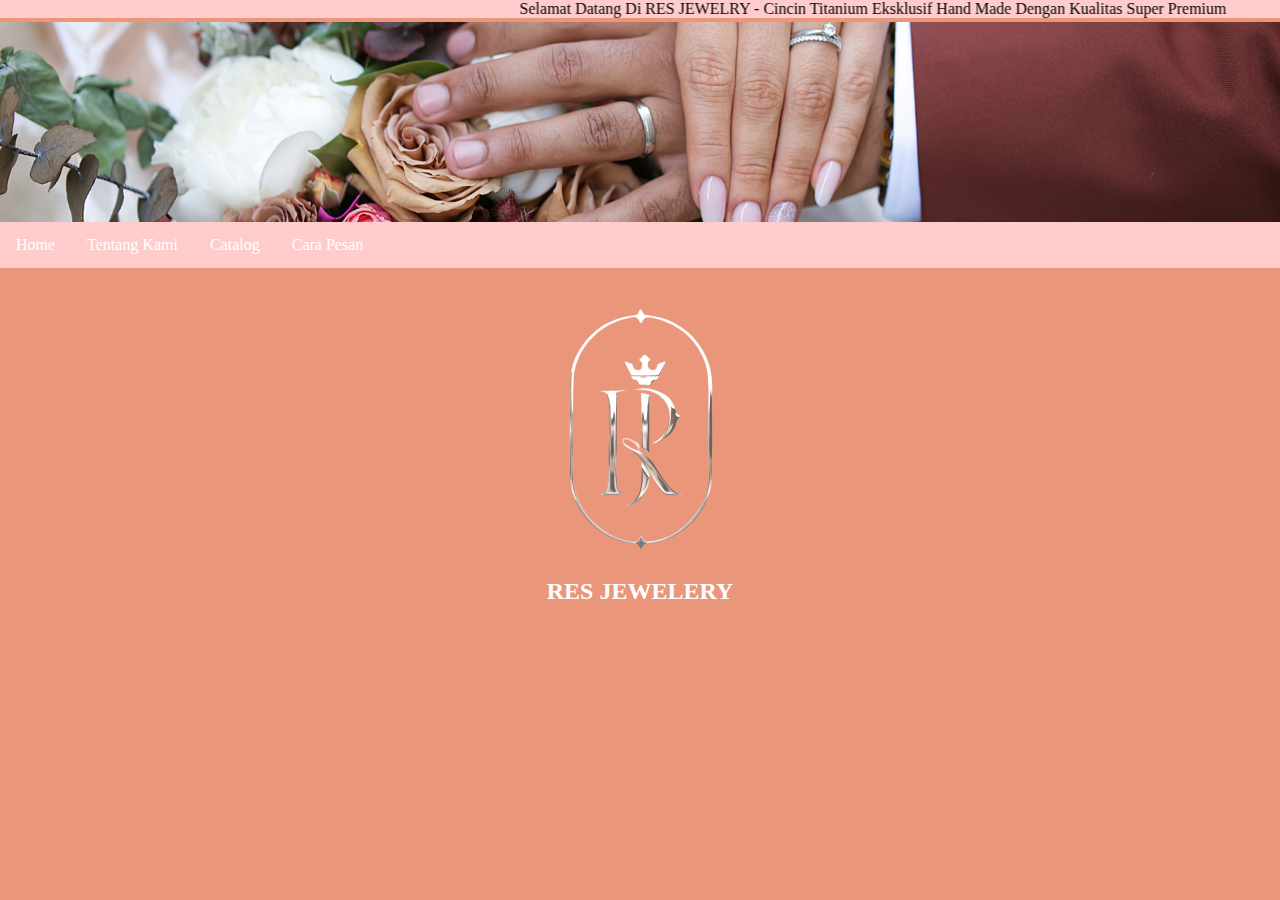
<file: index.html>
<!DOCTYPE html>
<html lang="en">
  <head>
    <title>RES JEWELRY</title>
    <link rel="icon" href="image/icon.ico">
    <link href="style.css" rel="stylesheet" type="text/css">
    <meta charset="utf-8">
    <meta name="viewport" content="width=device-width, initial-scale=1">
  </head>
<body>

  <MARQUEE scrollamount="7" behavior="alternate" bgcolor="#FFCCCC" >Selamat Datang Di RES JEWELRY - Cincin Titanium Eksklusif Hand Made Dengan Kualitas Super Premium</MARQUEE>
  <div class="header">
  </div>

  <div class="topnav">
    <a href="index.html">Home</a>
    <a href="TentangKami.html">Tentang Kami</a>
    <a href="Catalog.html">Catalog</a>
    <a href="CaraPesan.html">Cara Pesan</a>
  </div>
  <br>
  <br>
  <center><img src="image/LOGO.png"  height="250"/></center>
  <h2 align="center">RES JEWELERY</h2>

</body>
</html>
</file>
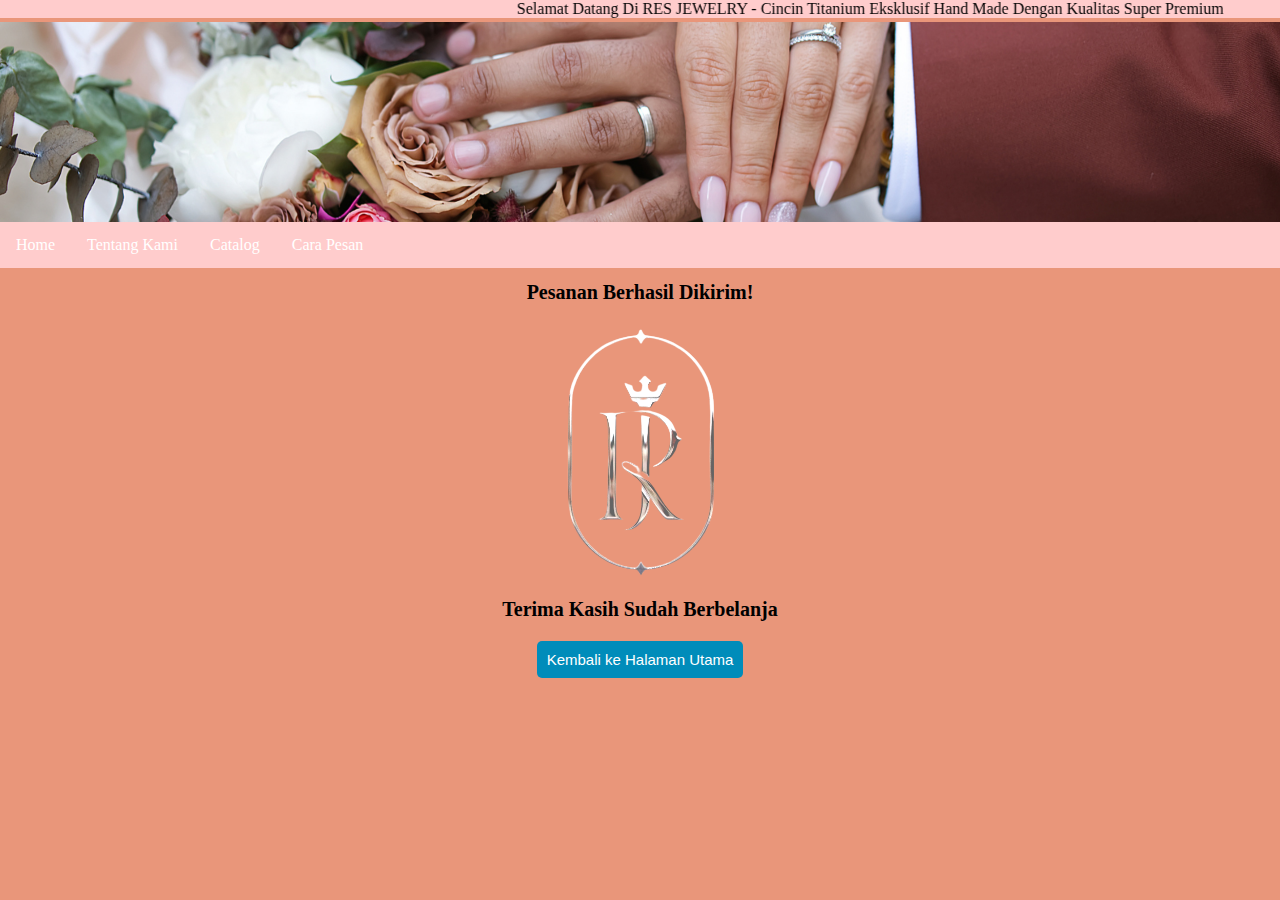
<file: berhasil.html>
<!DOCTYPE html>
<html lang="en">
	  <head>
	    <title>RES JEWELRY</title>
	    <link rel="icon" href="image/icon.ico">
	    <link href="style.css" rel="stylesheet" type="text/css">
	    <meta charset="utf-8">
	    <meta name="viewport" content="width=device-width, initial-scale=1">
	  </head>
	  <style type="text/css">

		h1 {
			font-size: 20px;
			margin-bottom: 20px;
		}

		p {
			font-size: 24px;
			margin-bottom: 40px;
		}

		button {
			background-color: #008CBA;
			color: #fff;
			padding: 10px 10px;
			border: none;
			border-radius: 5px;
			font-size: 15px;
			cursor: pointer;
		}

		button:hover {
			background-color: #0077B5;
		}
	</style>
	<body>

	  <MARQUEE scrollamount="7" behavior="alternate" bgcolor="#FFCCCC" >Selamat Datang Di RES JEWELRY - Cincin Titanium Eksklusif Hand Made Dengan Kualitas Super Premium</MARQUEE>
	  <div class="header">
	  </div>

	  <div class="topnav">
	    <a href="index.html">Home</a>
	    <a href="TentangKami.html">Tentang Kami</a>
	    <a href="Catalog.html">Catalog</a>
	    <a href="CaraPesan.html">Cara Pesan</a>
	  </div>
	  <center>
	  	<h1>Pesanan Berhasil Dikirim!</h1>
		<img src="image/LOGO.png" width="20%">
		<h1>Terima Kasih Sudah Berbelanja</h1>
		<button onclick="location.href='index.html'">Kembali ke Halaman Utama</button>
	  </center>
	</body>
</html>
</file>
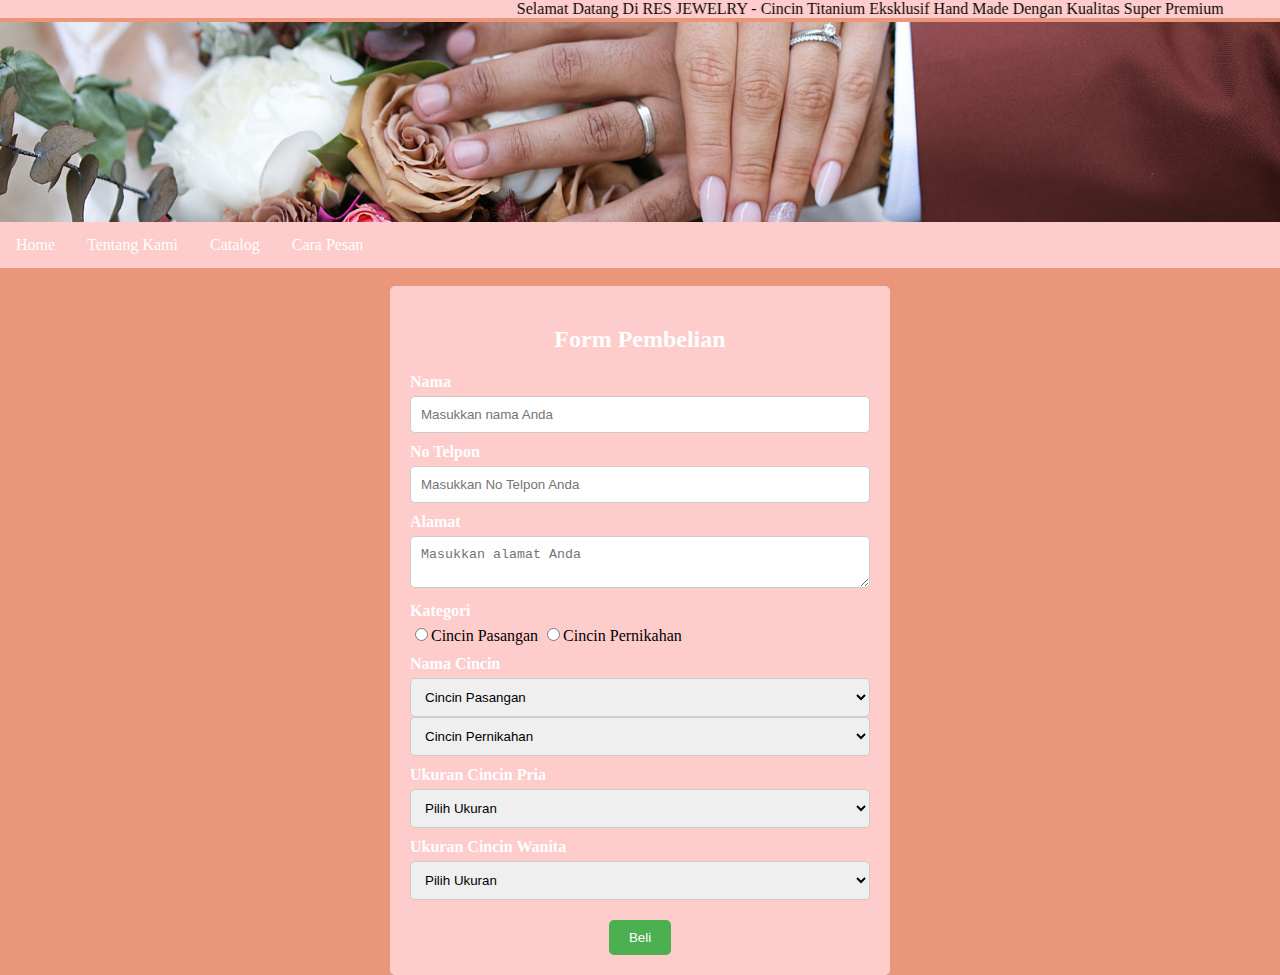
<file: CaraPesan.html>
<!DOCTYPE html>
<html lang="en">
	<head>
		<title>RES JEWELRY</title>
	    <link rel="icon" href="image/icon.ico">
	    <link href="style.css" rel="stylesheet" type="text/css">
	    <meta charset="utf-8">
	    <meta name="viewport" content="width=device-width, initial-scale=1">
	</head>

	<style type="text/css">
	form {
	max-width: 500px;
	margin: 0 auto;
	padding: 20px;
	background-color: #FFCCCC;
	border-radius: 5px;
	}

	h2 {
	text-align: center;
	margin-bottom: 20px;
	}

	.form-group {
	margin-bottom: 10px;
	}

	label {
	display: block;
	margin-bottom: 5px;
	font-weight: bold;
	color: white;
	}

	input[type="text"], select, textarea {
	width: 100%;
	padding: 10px;
	border: 1px solid #ccc;
	border-radius: 5px;
	box-sizing: border-box;
	}

	select option[value="pilih"] {
	display: none;
	}

	button[type="submit"] {
	display: block;
	margin: 20px auto 0;
	padding: 10px 20px;
	background-color: #4CAF50;
	color: #fff;
	border: none;
	border-radius: 5px;
	cursor: pointer;
	}

	button[type="submit"]:hover {
	background-color: #3e8e41;
	}

	</style>

	<body>
		<MARQUEE scrollamount="7" behavior="alternate" bgcolor="#FFCCCC" >Selamat Datang Di RES JEWELRY - Cincin Titanium Eksklusif Hand Made Dengan Kualitas Super Premium</MARQUEE>
		<div class="header"></div>
			
		<div class="topnav">
			<a href="index.html">Home</a>
			<a href="TentangKami.html">Tentang Kami</a>
			<a href="Catalog.html">Catalog</a>
			<a href="CaraPesan.html">Cara Pesan</a>
		</div>
		<br>
		<form method="get" action="insert.php">
			<h2>Form Pembelian</h2>
			<div class="form-group">
				<label for="nama">Nama</label>
				<input type="text" id="nama" name="nama" placeholder="Masukkan nama Anda">
			</div>
			<div class="form-group">
				<label for="No Telpon">No Telpon</label>
				<input type="text" id="No Telpon" name="No Telpon" placeholder="Masukkan No Telpon Anda">
			</div>
			<div class="form-group">
				<label for="alamat">Alamat</label>
				<textarea id="alamat" name="alamat" placeholder="Masukkan alamat Anda"></textarea>
			</div>
			<div class="form-group">
				<label for="kategori">Kategori</label>
				<input type="radio" name="var_kcpa" value="Pasangan"/>Cincin Pasangan
				<input type="radio" name="var_kcpe" value="Pernikahan"/>Cincin Pernikahan
			</div>
			<div class="form-group">
				<label for="produk">Nama Cincin</label>
				<select name="var_ncpa">
					<option value="">Cincin Pasangan</option>
					<option value="PA01">PA01</option>
					<option value="PA02">PA02</option>
					<option value="PA03">PA03</option>
					<option value="PA04">PA04</option>
				</select>
				<select name="var_ncpe">
					<option value="">Cincin Pernikahan</option>
					<option value="PR05">PR05</option>
					<option value="PR6">PR6</option>
					<option value="PR7">PR7</option>
					<option value="PR8">PR8</option>
				</select>	
			</div>
			<div class="form-group">
				<label for="UC_Pria"> Ukuran Cincin Pria</label>
				<select id="UC_Pria" name="UC_Pria">
					<option value="#">Pilih Ukuran</option>
					<option value="5 (15,6mm)">5 (15,6mm)</option>
					<option value="5.5 (16mm)">5.5 (16mm)</option>
					<option value="6 (16,45mm)">6 (16,45mm)</option>
					<option value="6.5 (16,9mm)">6.5 (16,9mm)</option>
					<option value="7 (17,3mm)">7 (17,3mm)</option>
					<option value="7.5 (17,7mm)">7.5 (17,7mm)</option>
					<option value="8 (18,2mm)">8 (18,2mm)</option>
					<option value="8.5 (18,6mm)">8.5 (18,6mm)</option>
					<option value="9 (19mm)">9 (19mm)</option>
					<option value="9.5 (19,4mm)">9.5 (19,4mm)</option>
					<option value="10 (19,8mm)">10 (19,8mm)</option>
				</select>
			</div>
			<div class="form-group">
				<label for="UC_Wanita"> Ukuran Cincin Wanita</label>
				<select id="UC_Wanita" name="UC_Wanita">
					<option value="#">Pilih Ukuran</option>
					<option value="5 (15,6mm)">5 (15,6mm)</option>
					<option value="5.5 (16mm)">5.5 (16mm)</option>
					<option value="6 (16,45mm)">6 (16,45mm)</option>
					<option value="6.5 (16,9mm)">6.5 (16,9mm)</option>
					<option value="7 (17,3mm)">7 (17,3mm)</option>
					<option value="7.5 (17,7mm)">7.5 (17,7mm)</option>
					<option value="8 (18,2mm)">8 (18,2mm)</option>
					<option value="8.5 (18,6mm)">8.5 (18,6mm)</option>
					<option value="9 (19mm)">9 (19mm)</option>
					<option value="9.5 (19,4mm)">9.5 (19,4mm)</option>
					<option value="10 (19,8mm)">10 (19,8mm)</option>
				</select>
			</div>
			<button type="submit">Beli</button>
		</form>
	</body>
</html>
</file>
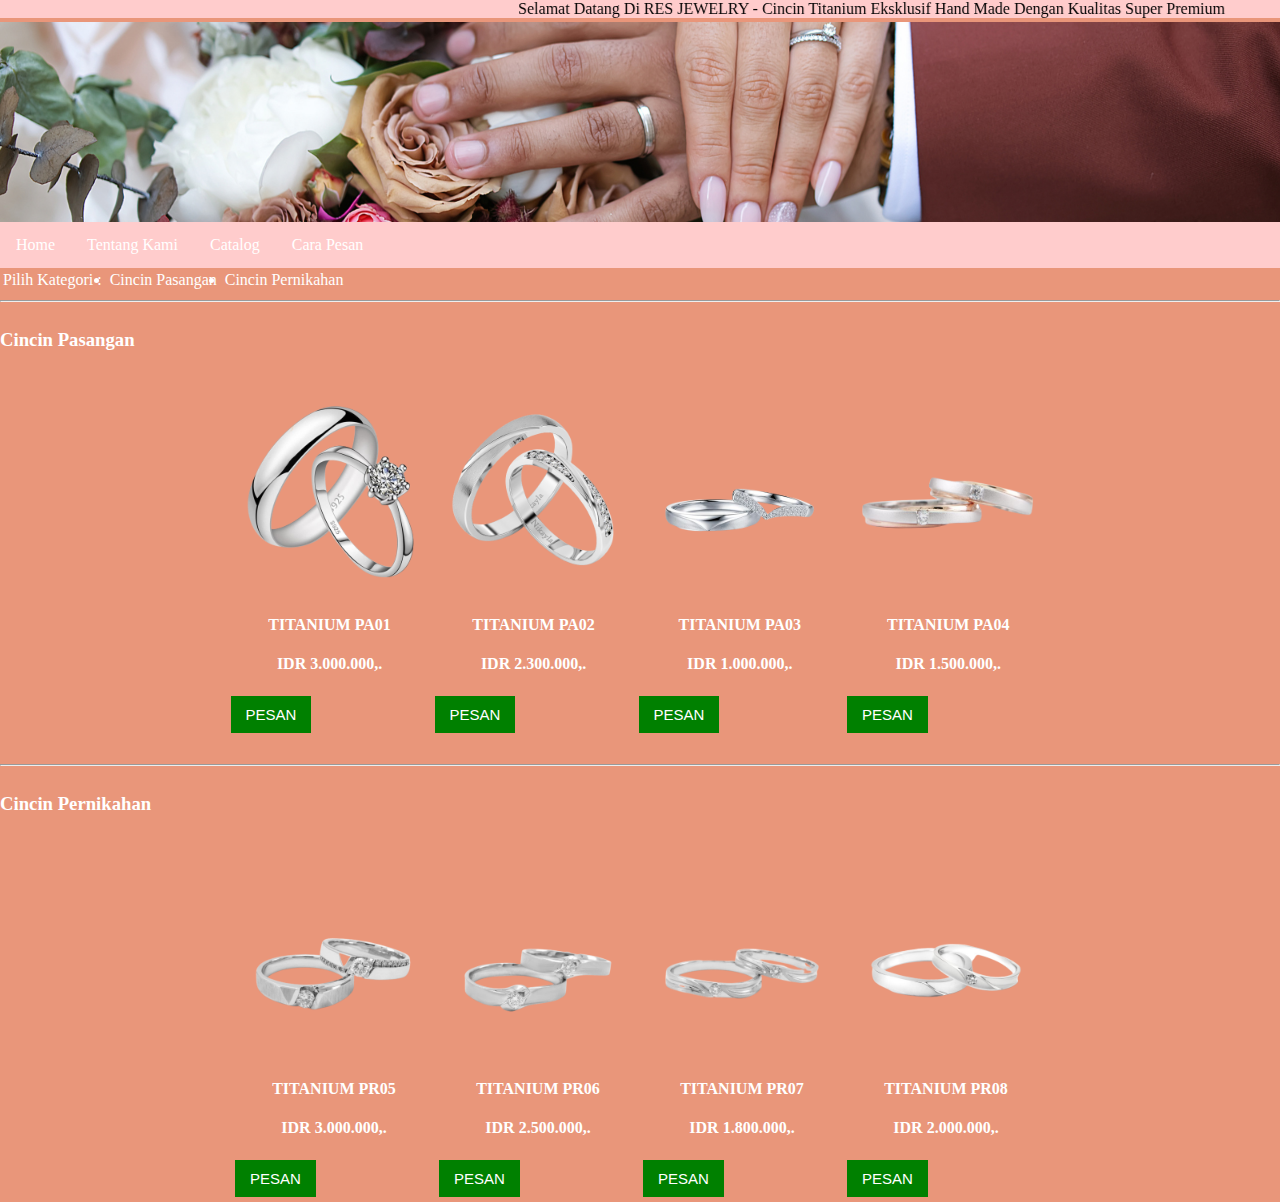
<file: Catalog.html>
<!DOCTYPE html>
<html lang="en">
	  <head>
	    <title>RES JEWELRY</title>
	    <link rel="icon" href="image/icon.ico">
	    <link href="style.css" rel="stylesheet" type="text/css">
	    <meta charset="utf-8">
	    <meta name="viewport" content="width=device-width, initial-scale=1">
	  </head>
	<body>

	  <MARQUEE scrollamount="7" behavior="alternate" bgcolor="#FFCCCC" >Selamat Datang Di RES JEWELRY - Cincin Titanium Eksklusif Hand Made Dengan Kualitas Super Premium</MARQUEE>
	  <div class="header">
	  </div>

	  <div class="topnav">
	    <a href="index.html">Home</a>
	    <a href="TentangKami.html">Tentang Kami</a>
	    <a href="Catalog.html">Catalog</a>
	    <a href="CaraPesan.html">Cara Pesan</a>
	  </div>

	<table>
		<tr>
			<td style="font-family: margin ; color: white;">Pilih Kategori :</td>
			<td>				
			</td>
			<td>
				<a href="#Pasangan" style="font-family: margin; color: white; text-decoration:none;"><li>Cincin Pasangan</li></a>
			</td>
			<td>				
			</td>
			<td>
				<a href="#Nikah" style="font-family: margin; color: white; text-decoration:none;"><li>Cincin Pernikahan</li></a>
			</td>
		</tr>
	</table>
		<hr><table id="Pasangan"></table>
		<h3 style="font-family: margin; color: white;">Cincin Pasangan</h3>
		<br>
		<center>
	<table>
		<tr>
			<td>
				<img src="image/cincin1.png" height="200">
				<h4 align="center"><font color="#FFFFFF"> TITANIUM PA01 </h3>
				<strong><h4 align="center"><font color="#FFFFFF">IDR 3.000.000,. </h3></strong>
				<button class="button button2"><a href="CaraPesan.html" style="text-decoration:none; color: white;">PESAN</a></button>
			</td>
			<td>
				<img src="image/cincin2.png" height="200">
				<h4 align="center"><font color="#FFFFFF"> TITANIUM PA02 </h3>
				<strong><h4 align="center"><font color="#FFFFFF">IDR 2.300.000,. </h3></strong>
				<button class="button button2"><a href="CaraPesan.html" style="text-decoration:none; color: white;">PESAN</a></button>
			</td>
			<td>
				<img src="image/cincin3.png" height="200">
				<h4 align="center"><font color="#FFFFFF"> TITANIUM PA03</h3>
				<strong><h4 align="center"><font color="#FFFFFF">IDR 1.000.000,. </h3></strong>
				<button class="button button2"><a href="CaraPesan.html" style="text-decoration:none; color: white;">PESAN</a></button>
			</td>
			<td>
				<img src="image/cincin4.png" height="200">
				<h4 align="center"><font color="#FFFFFF"> TITANIUM PA04</h3>
				<strong><h4 align="center"><font color="#FFFFFF">IDR 1.500.000,. </h3></strong>
				<button class="button button2"><a href="CaraPesan.html" style="text-decoration:none; color: white;">PESAN</a></button>
			</td>
		</tr>
			</td>
		</tr>
	</table>
	</center>
		<br>
		<hr><table id="Nikah"></table>
			<h3 style="font-family:margin; color: white;">Cincin Pernikahan</h3>
		<br>
		<center>
			<table>
				<tr>
					<td>
						<img src="image/cincin5.png" height="200">
						<h4 align="center"><font color="#FFFFFF">TITANIUM PR05</h3>
						<strong><h4 align="center"><font color="#FFFFFF">IDR 3.000.000,. </h3></strong>
						<button class="button button2"><a href="CaraPesan.html" style="text-decoration:none; color: white;">PESAN</a></button>
						</td>
						<td>
						<img src="image/cincin6.png" height="200">
						<h4 align="center"><font color="#FFFFFF">TITANIUM PR06</h3>
						<strong><h4 align="center"><font color="#FFFFFF">IDR 2.500.000,. </h3></strong>
						<button class="button button2"><a href="CaraPesan.html" style="text-decoration:none; color: white;">PESAN</a></button>
					</td>
					<td>
						<img src="image/cincin7.png" height="200">
						<h4 align="center"><font color="#FFFFFF">TITANIUM PR07</h3>
						<strong><h4 align="center"><font color="#FFFFFF">IDR 1.800.000,. </h3></strong>
						<button class="button button2"><a href="CaraPesan.html" style="text-decoration:none; color: white;">PESAN</a></button>
					</td>
					<td>
						<img src="image/cincin8.png" height="200">
						<h4 align="center"><font color="#FFFFFF">TITANIUM PR08</h3>
						<strong><h4 align="center"><font color="#FFFFFF">IDR 2.000.000,. </h3></strong>
						<button class="button button2"><a href="CaraPesan.html" style="text-decoration:none; color: white;">PESAN</a></button>
					</td>
				</tr>
			</table>
		</center>
	</body>
</html>
</file>
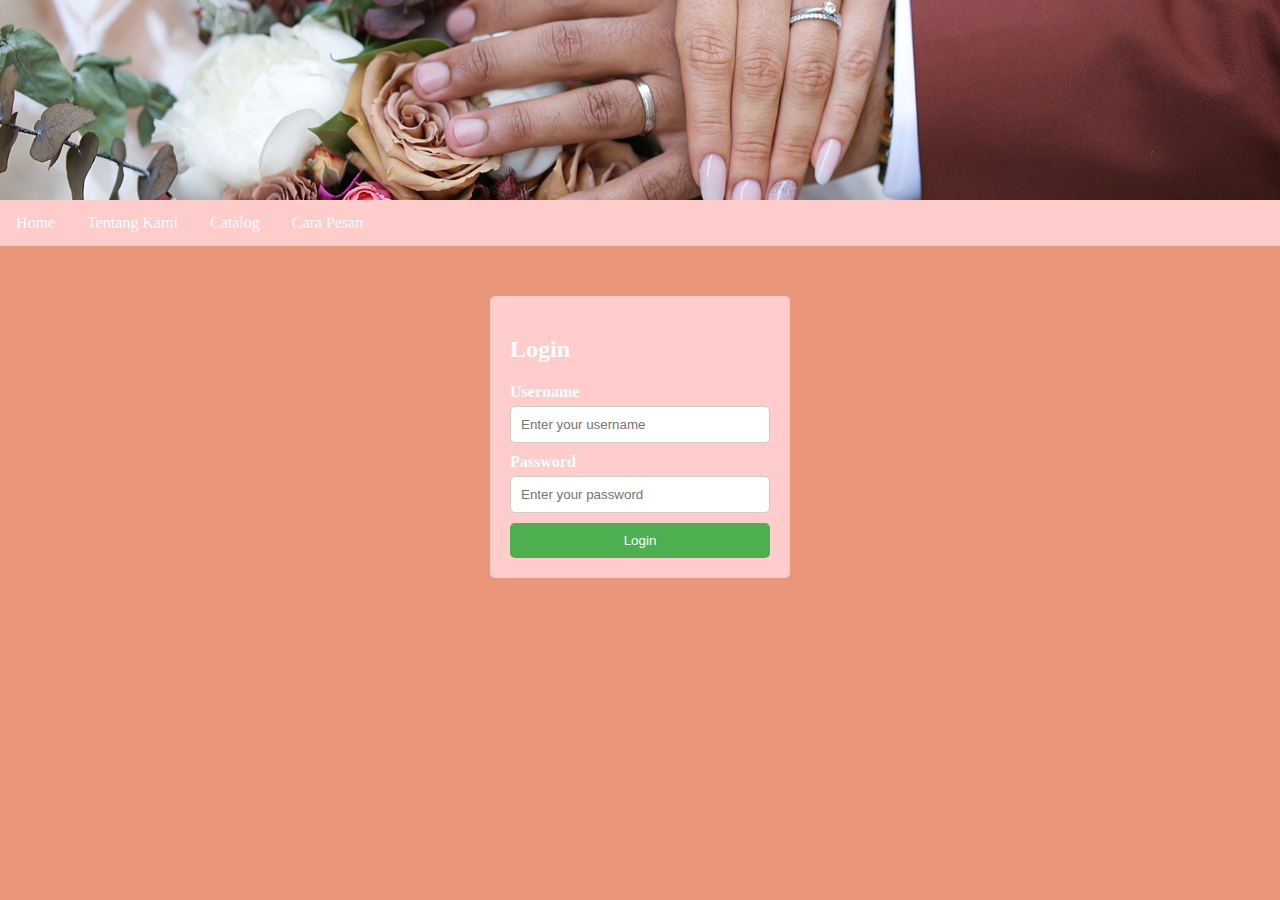
<file: login.html>
<!DOCTYPE html>
<html lang="en">
<head>
    <title>Login - RES JEWELRY</title>
    <link rel="icon" href="image/icon.ico">
    <link href="style.css" rel="stylesheet" type="text/css">
    <meta charset="utf-8">
    <meta name="viewport" content="width=device-width, initial-scale=1">
    <style>

        .login-container {
            max-width: 300px;
            margin: 0 auto;
            padding: 20px;
            background-color: #FFCCCC;
            border-radius: 5px;
            margin-top: 50px;
        }

        .login-container label {
            display: block;
            margin-bottom: 5px;
            font-weight: bold;
            color: white;
        }

        .login-container input {
            width: 100%;
            padding: 10px;
            margin-bottom: 10px;
            border: 1px solid #ccc;
            border-radius: 5px;
            box-sizing: border-box;
        }

        .login-container button {
            display: block;
            width: 100%;
            padding: 10px;
            background-color: #4CAF50;
            color: #fff;
            border: none;
            border-radius: 5px;
            cursor: pointer;
        }

        .login-container button:hover {
            background-color: #3e8e41;
        }
    </style>
</head>

<body>
    <div class="header"></div>

    <div class="topnav">
        <a href="index.html">Home</a>
        <a href="TentangKami.html">Tentang Kami</a>
        <a href="Catalog.html">Catalog</a>
        <a href="CaraPesan.html">Cara Pesan</a>
    </div>

    <div class="content">
        <div class="login-container">
            <h2>Login</h2>
            <form method="post" action="masok.php">
                <label for="username">Username</label>
                <input type="text" id="username" name="username" placeholder="Enter your username" required>

                <label for="password">Password</label>
                <input type="password" id="password" name="password" placeholder="Enter your password" required>

                <button type="submit">Login</button>
            </form>
        </div>
    </div>
</body>
</html>
</file>
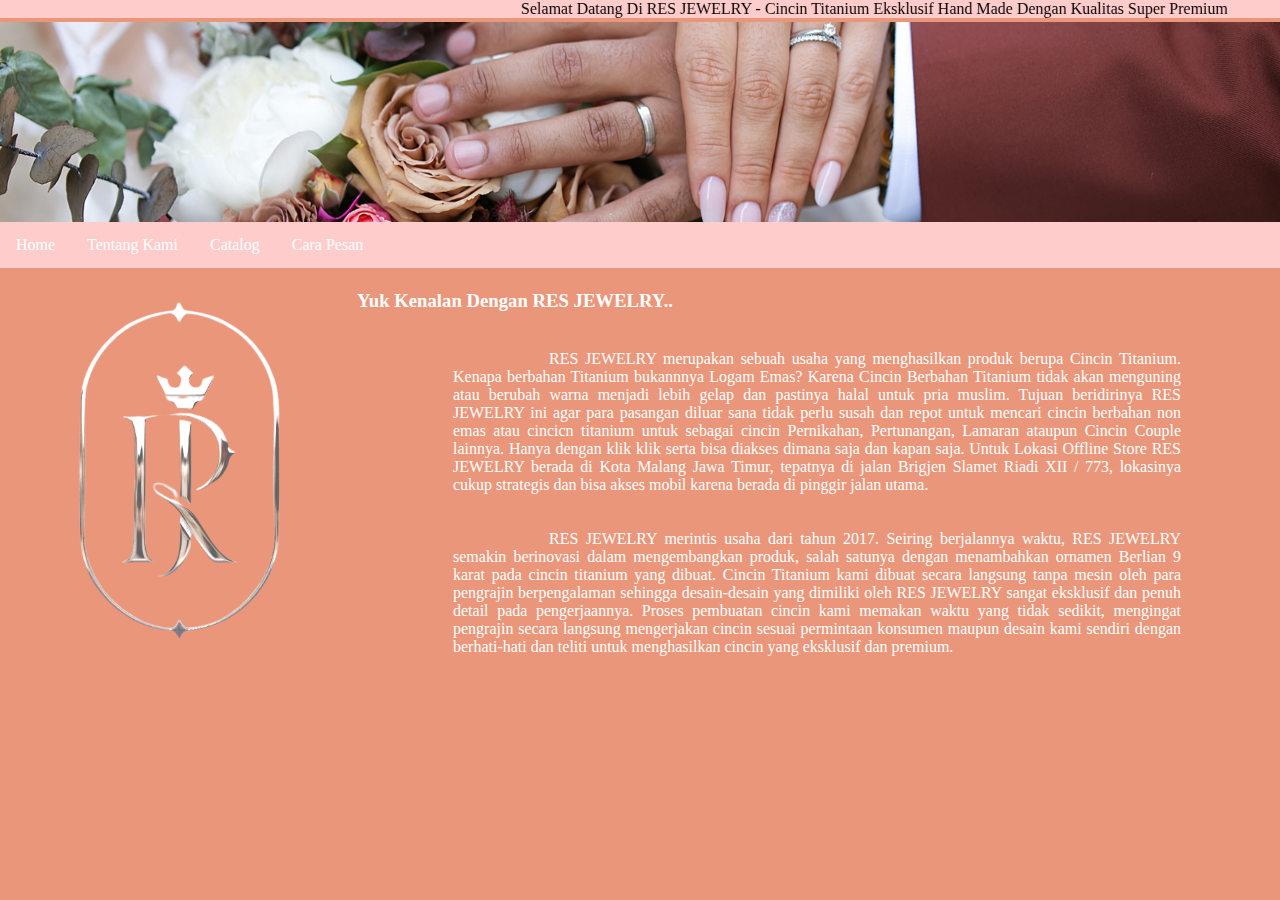
<file: TentangKami.html>
<!DOCTYPE html>
<html lang="en">
	  <head>
	    <title>RES JEWELRY</title>
	    <link rel="icon" href="image/icon.ico">
	    <link href="style.css" rel="stylesheet" type="text/css">
	    <meta charset="utf-8">
	    <meta name="viewport" content="width=device-width, initial-scale=1">
	  </head>
	<body>

	  <MARQUEE scrollamount="7" behavior="alternate" bgcolor="#FFCCCC" >Selamat Datang Di RES JEWELRY - Cincin Titanium Eksklusif Hand Made Dengan Kualitas Super Premium</MARQUEE>
	  <div class="header">
	  </div>

	  <div class="topnav">
	    <a href="index.html">Home</a>
	    <a href="TentangKami.html">Tentang Kami</a>
	    <a href="Catalog.html">Catalog</a>
	    <a href="CaraPesan.html">Cara Pesan</a>
	  </div>

	<table style="width:100%">
  		<tr>
    		<th rowspan="3"><img src="image/LOGO.png" height="350px"></th>
    		<td>
    			<h3>Yuk Kenalan Dengan RES JEWELRY..</h3>
    		</td>
  		</tr>
  		<tr>
    		<td>
    			<p>
    				RES JEWELRY merupakan sebuah usaha yang menghasilkan produk berupa Cincin Titanium. Kenapa berbahan Titanium bukannnya Logam Emas? Karena Cincin Berbahan Titanium tidak akan menguning atau berubah warna menjadi lebih gelap dan pastinya halal untuk pria muslim. Tujuan beridirinya RES JEWELRY ini agar para pasangan diluar sana tidak perlu susah dan repot untuk mencari cincin berbahan non emas atau cincicn titanium untuk sebagai cincin Pernikahan, Pertunangan, Lamaran ataupun Cincin Couple lainnya. Hanya dengan klik klik serta bisa diakses dimana saja dan kapan saja. Untuk Lokasi Offline Store RES JEWELRY berada di Kota Malang Jawa Timur, tepatnya di jalan Brigjen Slamet Riadi XII / 773, lokasinya cukup strategis dan bisa akses mobil karena berada di pinggir jalan utama.
    			</p>
    		</td>
  		</tr>
  		<tr>
    		<td>
    			<p>
    				RES JEWELRY merintis usaha dari tahun 2017. Seiring berjalannya waktu, RES JEWELRY semakin berinovasi dalam mengembangkan produk, salah satunya dengan menambahkan ornamen Berlian 9 karat pada cincin titanium yang dibuat. Cincin Titanium kami dibuat secara langsung tanpa mesin oleh para pengrajin berpengalaman sehingga desain-desain yang dimiliki oleh RES JEWELRY sangat eksklusif dan penuh detail pada pengerjaannya. Proses pembuatan cincin kami memakan waktu yang tidak sedikit, mengingat pengrajin secara langsung mengerjakan cincin sesuai permintaan konsumen maupun desain kami sendiri dengan berhati-hati dan teliti untuk menghasilkan cincin yang eksklusif dan premium.
    			</p>
    		</td>
  		</tr>
	</table>

	</body>
</html>
</file>
<file: style.css>
* {
  box-sizing: border-box;
}

body {
  margin: 0;
  background-color: #E9967A;
}

.header {
  background-image: url("image/header.png");
  background-size: cover;
  background-position: center;
  padding: 100px;
}

.topnav {
  overflow: hidden;
  background-color: #FFCCCC;
}

.topnav a {
  float: left;
  display: block;
  color: white;
  text-align: center;
  padding: 14px 16px;
  text-decoration: none;
}

.topnav a:hover {
  background-color: whitesmoke;
  color: hotpink;
}

.topnav a:active{
  color: hotpink;
  background-color: whitesmoke ;
}

h2{
  font-family: Bradley Hand;
  color: white;
}

h3{
  font-family: Bradley Hand;
  color: white;
}
h6{
  font-family: Bradley Hand;
  color: red;
}

p{
  text-align: justify;
  color: white;
  margin-left: 1IN;
  margin-right:1IN;
  text-indent:1in;
  font-size:medium;
}

.button {
  background-color: green;
  border: none;
  color: white;
  padding: 10px 15px;
  text-align: center;
  text-decoration: none;
  display: inline-block;
  font-size: 15px;
  margin: 2px 1px;
  cursor: pointer;
  -webkit-transition-duration: 0.4s;
  transition-duration: 0.4s;
}

.button2:hover {
  box-shadow: 0 8px 14px 0 rgba(0,0,0,0.24),0 10px 50px 0 rgba(0,0,0,0.19);
}
</file>
